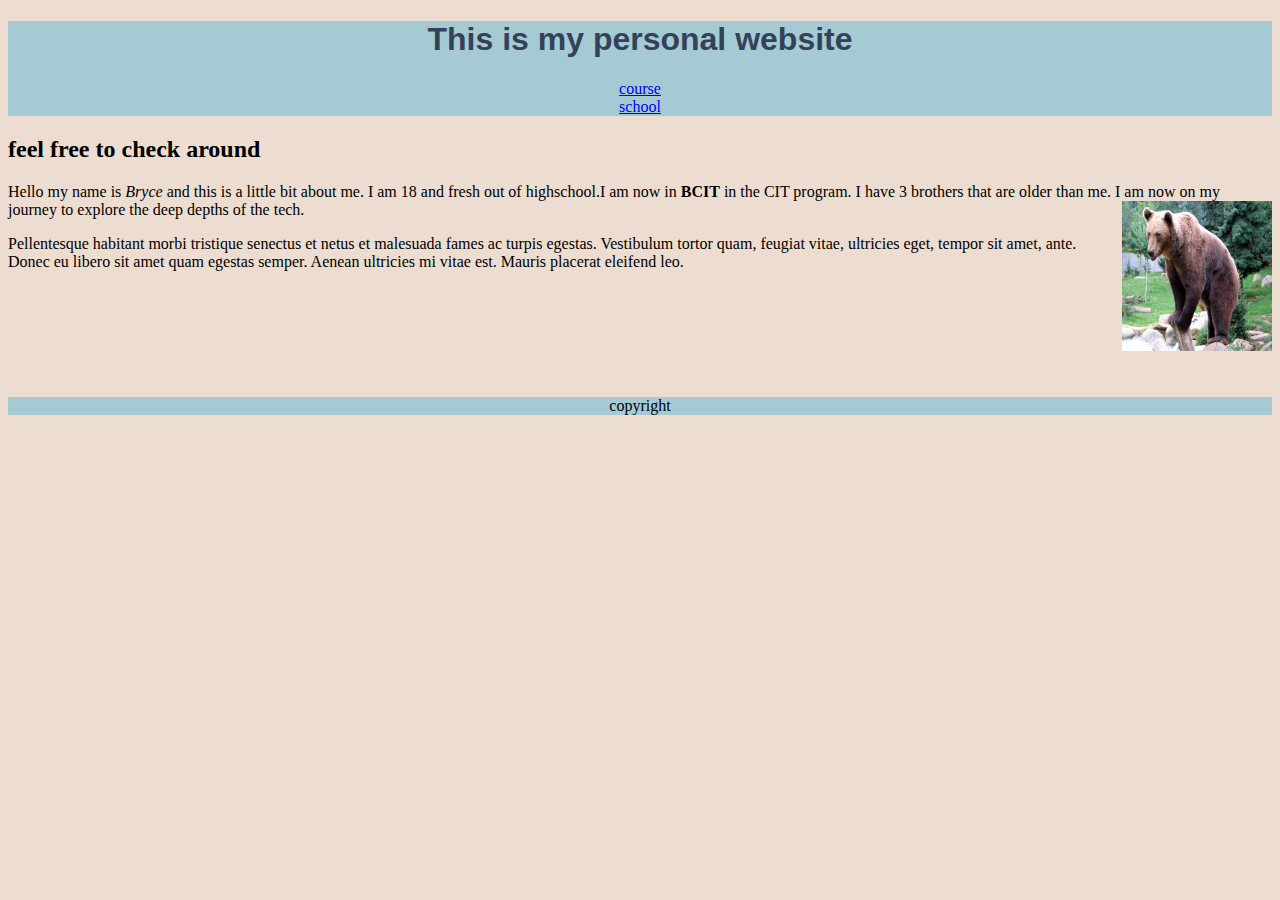
<file: index.html>
<!DOCTYPE html>
<html lang="en">
<head> 
    <link rel="stylesheet" href="css/stylesheet.css">

    <meta charset="UTF-8">
    <meta http-equiv="X-UA-Compatible" content="IE=edge">
    <meta name="viewport" content="width=device-width, initial-scale=1.0">
    <title>Document</title>
    

</head>
<div class="main">
<body>
    <h1 class="h1colour">This is my personal website</h1>
    <a class="links"title="course" href="../personal_website/misc/courses.html">course</a>
    <a class="links" title="school" href="../personal_website/misc/school.html">school</a>
</div>
    <h2 class="htwo">feel free to check around</h2>
    <p class="htwo">Hello my name is <em>Bryce</em> and this is a little bit about me. I am 18 and fresh out of highschool.I am now in <strong>BCIT</strong> in the CIT program. I have 3 brothers that are older than me. I am now on my journey to explore the deep depths of the tech. 
        
        
        <a class="img"><img src="images/bear1.jpg" alt="bear" width="150" height="150"></a>
    </p>
    <p><p>Pellentesque habitant morbi tristique senectus et netus et malesuada fames ac turpis egestas. Vestibulum tortor quam, feugiat vitae, ultricies eget, tempor sit amet, ante. Donec eu libero sit amet quam egestas semper. Aenean ultricies mi vitae est. Mauris placerat eleifend leo.</p></p>
    <div>
        <footer class="f2">copyright</footer>
    </div>
</body>


</html>
</file>
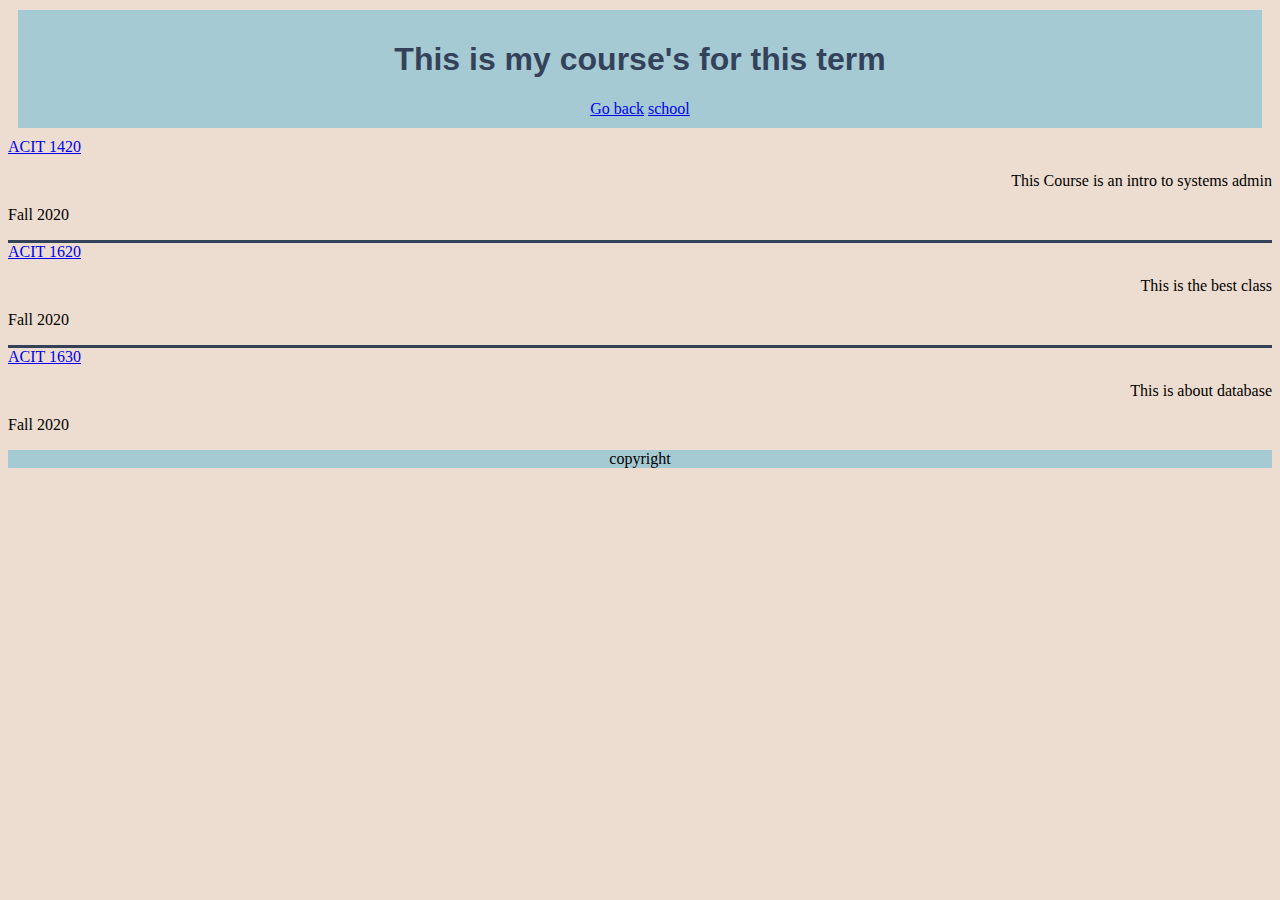
<file: misc/courses.html>
<html lang="en">
<head>
    <meta charset="UTF-8">
    <meta http-equiv="X-UA-Compatible" content="IE=edge">
    <meta name="viewport" content="width=device-width, initial-scale=1.0">
    <title>Document</title>
    
    <link href="../css/stylesheet.css" rel="stylesheet">


</head>
<body>
    <div class="menu">
    <h1 class="h1colour">This is my course's for this term</h1>
    <a href="/personal_website/index.html">Go back</a>
    <a href="./school.html">school</a>
    </div>
    <a href="https://www.bcit.ca/outlines/acit1420/">ACIT 1420</a>
    <p class="p3">This Course is an intro to systems admin</p>
    <p>Fall 2020</p>
    <div class="b1">

    </div>
       <a href="bcit.ca/outlines/acit1620/">ACIT 1620</a>
       <p class="p1">This is the best class</p>
       <p>Fall 2020</p>
       <div class="b2">

       </div>
    <a href="https://www.bcit.ca/outlines/acit1630/">ACIT 1630</a>
    <p class="p2">This is about database </p>
    <p>Fall 2020</p>
     
    <footer class="f1">copyright</footer>
</body>
</html>
</file>
<file: css/stylesheet.css>
h1{color: #334259
    
}

h2{color: rgb(0, 0, 0);}

.links {
display:grid;
text-align:center;
background-color: #a6cad4;


}

body{
    background-color: #EDDDD0;
}

.h1colour {
    background-color:#a6cad4;
}
.h1colour {
    font-family:Montserrat, sans-serif;
    text-align: center;
}

.img{
    float: right;
}

.f2{
    text-align: center;
    background-color:#a6cad4;
    margin-top: 10%;
}

.main{
    background-color: #a6cad4;

}

.menu{
    background-color: #a6cad4;
    text-align: center;
    margin: 10px;
    padding: 10px;
}


@media screen and (min-width: 600px) {
    .menu{
        flex-direction: column;
    }

    
    }

    .b1{
        border-bottom: #334259 solid ;
    }

    .b2{
        border-bottom: #334259 solid ;
    }

    .p1{
      text-align: right;

    }

    .p2 {
        text-align: right;
    }

    .p3{
    text-align: right;
    }

    .f1{
        background-color: #a6cad4;
        text-align: center;
    }
</file>
